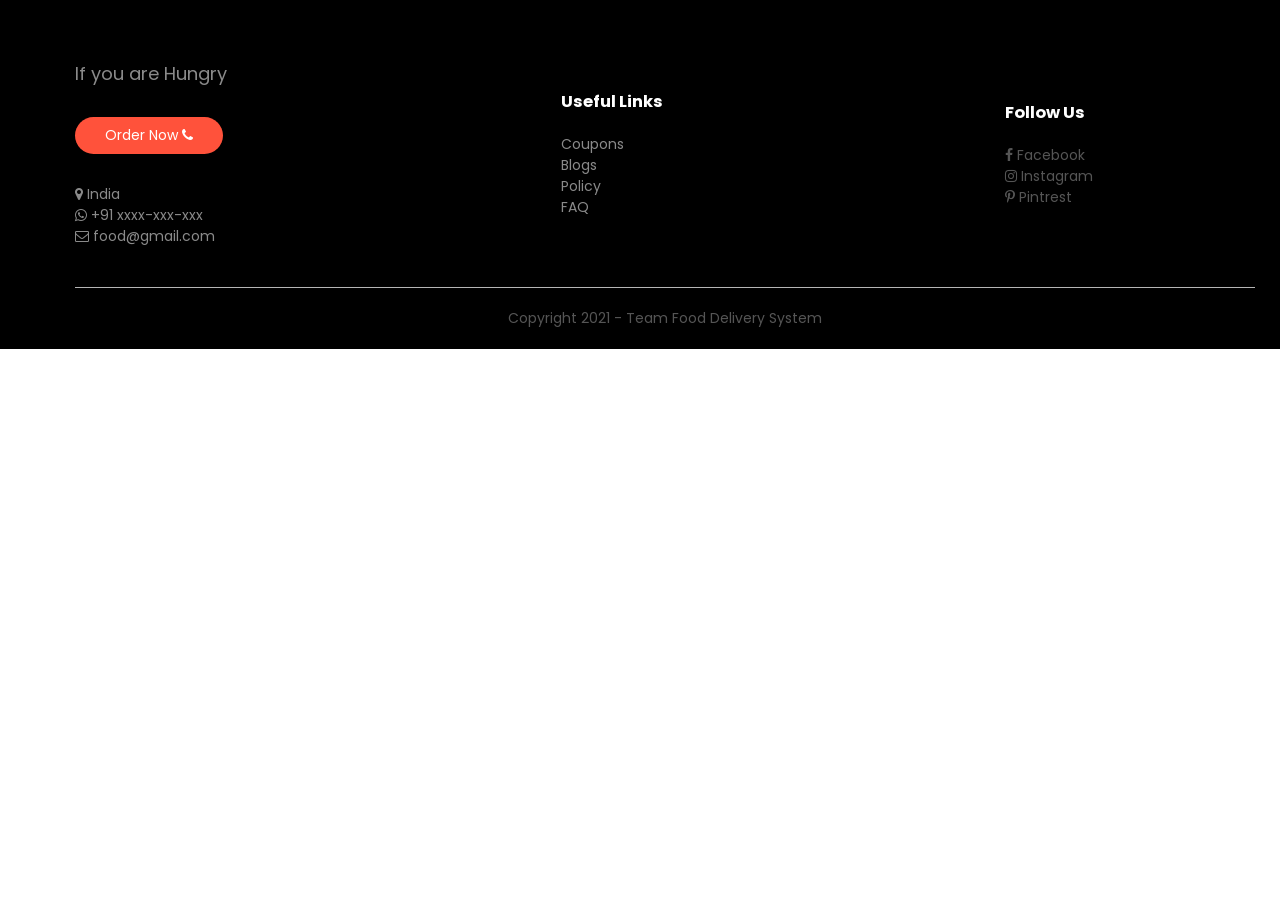
<file: Angular Part (24-06-2021)/src/app/footer/footer.component.html>
<!DOCTYPE html>
<html lang="en">
<head>
    <link rel="preconnect" href="https://fonts.gstatic.com">
    <link href="https://fonts.googleapis.com/css2?family=Poppins:wght@300;400;500;600;700&display=swap" rel="stylesheet">
    <link rel="stylesheet" href="https://stackpath.bootstrapcdn.com/font-awesome/4.7.0/css/font-awesome.min.css">
    <link rel="stylesheet" href="./footer.component.css" type="text/css">
</head>
<body>
    <!--     FOOTER-->
    <div class="footer">
        <div class="container">
            <div class="row">
                <div class="footer-col-1">
                    <p style="font-size: large;">If you are Hungry </p>
                    <a href="#" class="btn">Order Now  <i class="fa fa-phone"></i></a>
                    <ul>
                        <li><i class="fa fa-map-marker"></i> India</li>
                        <li><i class="fa fa-whatsapp"></i> +91 xxxx-xxx-xxx</li>
                        <li><i class="fa fa-envelope-o"></i> food@gmail.com</li>
                    </ul>
                </div>
                
                <div class="footer-col-2">
                    <h3 style="text-align: left;">Useful Links</h3>
                    <ul style="text-align: left;">
                        <li>Coupons</li>
                        <li>Blogs</li>
                        <li>Policy</li>
                        <li>FAQ</li>
                    </ul>
                </div>
                <div class="footer-col-3" >
                    <h3 style="text-align: left;">Follow Us</h3>
                    <ul style="text-align: left;">
                        <li><a href="#"><i class="fa fa-facebook"></i>    Facebook</a></li>
                        <li><a href="#"><i class="fa fa-instagram"></i>   Instagram</a></li>
                        <li><a href="#"><i class="fa fa-pinterest-p"></i>    Pintrest</a></li>
                    </ul>
                </div>
                
            </div>
            <hr>
            <p class="copyright"> 
                <a href="#">Copyright 2021 - Team Food Delivery System</a>
            </p>
        </div>
    </div>
</body>
</html>
</file>
<file: Angular Part (24-06-2021)/src/app/footer/footer.component.css>
* {
    margin: 0;
    padding: 0;
    box-sizing: border-box;
  }
  body {
    font-family: "Poppins", sans-serif;
  }

  
.container {
    max-width: 1300px;
    margin: auto;
    padding-left: 25px;
    padding-right: 25px;
  }
  
  .row {
    display: flex;
    align-items: center;
    flex-wrap: wrap;
    justify-content: space-around;
  }
  
  .btn {
    display: inline-block;
    background: #ff523b;
    color: #fff;
    padding: 8px 30px;
    margin: 30px 0;
    border-radius: 30px;
    transition: background 0.5s;
  }
  .btn:hover {
    background: #563434;
    opacity: 70%;
  }

  .footer {
    background: #000;
    color: #8a8a8a;
    font-size: 14px;
    padding: 60px 0 20px;
    padding-left: 50px;
  }
  .footer:p {
    color: #8a8a8a;
  }
  .footer h3 {
    color: #fff;
    margin-bottom: 20px;
  }
  .footer-col-1,
  .footer-col-2,
  .footer-col-3 {
    min-width: 250px;
    margin-bottom: 20px;
  }
  .footer-col-1 {
    flex-basis: 30px;
  }
  .footer-col-2 {
    flex: 1;
    text-align: center;
    padding-left: 20%;
  }
  
  .footer-col-3{
    flex-basis: 12%;
    text-align: center;
  }
  ul {
    list-style-type: none;
  }
  
  .footer hr {
    border: none;
    background: #b5b5b5;
    height: 1px;
    margin: 20px 0;
  }
  .copyright {
    text-align: center;
  }
  
  .menu-icon {
    width: 28px;
    margin-left: 20px;
    display: none;
  }
  a {
    text-decoration: none;
    color: #555;
  }
</file>
